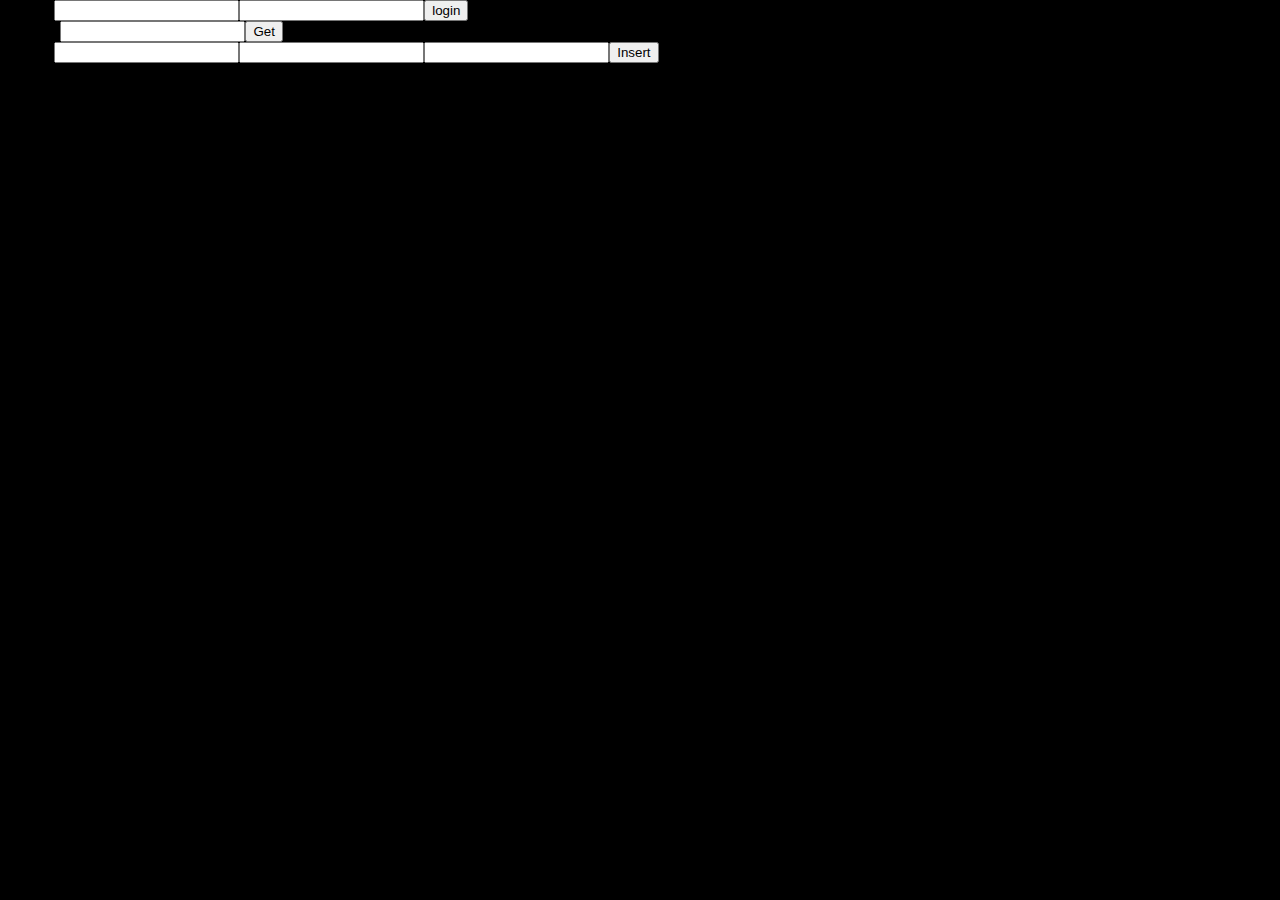
<file: src/html/test.html>
<html>
    <head>
        <title>PME Tester</title>
        <link rel="stylesheet" href="css/style.css"></link>
        <script type="text/javascript" src="js/jquery-2.0.3.min.js"></script>
        <script type="text/javascript" src="js/pme-test.js"></script>
    </head>
    <body>
	LOGIN:<input id="un" type="text"/><input id="ph" type="text"/><input id="login" type="button" value="login"/><br>
	GNODE:<input id="gnid" type="text"/><input id="gnode" type="button" value="Get"/><br>
	INODE:<input id="inid" type="text"/><input id="inp" type="text"/><input id="inc" type="text"/><input id="inode" type="button" value="Insert"/><br>
	<div id="results">
	
	</div>
    </body>
</html>
</file>
<file: src/html/css/style.css>
body
{
	margin:0;
	background: black;
}
#main
{
	width:750px;
	height:100%;
	margin: auto;
}
.node
{
	color:white;
	float:left;
	width:240px;
	margin:3px;
	border:1px solid white;
	cursor: pointer;
	padding: 4px;
}
.node h1 
{
	text-align:center;
	font-size:20px;
	font:serif;
}
.node p
{
	text-align:left;
	font-size:14px;
	font:sans-serif;
}
#context-menu
{
	width: 400px;
	background:gray;
	border:1px solid white;
	z-index:100;
	position:absolute;
	top:0;
	left:0;
	display:none;
}
#context-menu .menu-item
{
	width:100%;
	padding:3px;
	color:black;
	
}
#context-menu #insert_node
{
	cursor:pointer;
}
</file>
